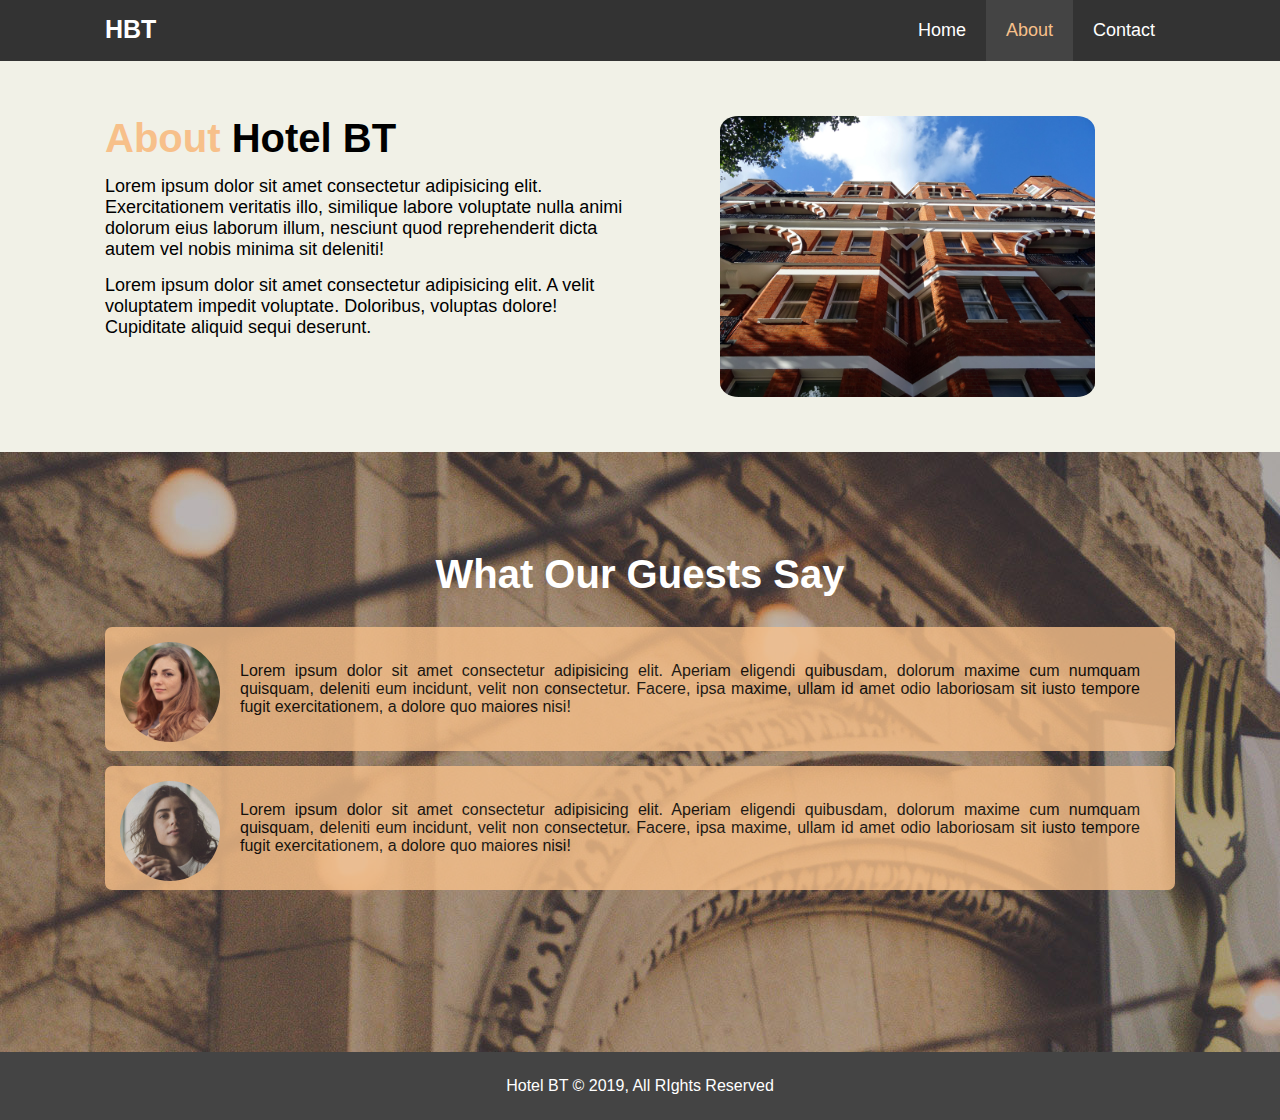
<file: about.html>
<!DOCTYPE html>
<html lang="en">

<head>
    <meta charset="UTF-8">
    <meta name="viewport" content="width=device-width, initial-scale=1.0">
    <meta name="description" content="some content">
    <meta name="keywords" content="some,keywords">
    <title>Hotel BT | About</title>
    <link rel="stylesheet" href="css/style.css">
    <link rel="stylesheet" media="(max-width:768px)" href="css/mobile.css">
    </link>
</head>

<body>
    <header>
        <nav>
            <div class="container"> 
                <a id="logo" href="#">HBT</a>
                <ul>
                    <li class="nav-item"><a href="index.html">Home</a></li>
                    <li class="nav-item"><a class="active" href="#">About</a></li>
                    <li class="nav-item"><a href="contact.html">Contact</a></li>
                </ul>
            </div>
        </nav>
    </header>
    <section id="info" class="bg-light">
        <div class="container ">
            <div class="left-text">
                <h1><span>About</span> Hotel BT</h1>
                <p>Lorem ipsum dolor sit amet consectetur adipisicing elit. Exercitationem veritatis illo, similique
                    labore voluptate nulla animi dolorum eius laborum illum, nesciunt quod reprehenderit dicta autem vel
                    nobis minima sit deleniti!</p>
                <p>Lorem ipsum dolor sit amet consectetur adipisicing elit. A velit voluptatem impedit voluptate.
                    Doloribus, voluptas dolore! Cupiditate aliquid sequi deserunt.</p>
            </div>
            <div class="rounded-image">
                <img src="/image_resources/photo-2.jpg" alt="">
            </div>
        </div>
    </section>
    <section id="testimonials">
        <div class="container">
            <h2>What Our Guests Say</h2>
            <div class="review bg-primary">
                <img class="profile" src="/image_resources/person-1.jpg" alt="">
                <p>Lorem ipsum dolor sit amet consectetur adipisicing elit. Aperiam eligendi quibusdam, dolorum maxime
                    cum numquam quisquam, deleniti eum incidunt, velit non consectetur. Facere, ipsa maxime, ullam id
                    amet odio laboriosam sit iusto tempore fugit exercitationem, a dolore quo maiores nisi!</p>
            </div>
            <div class="clr"></div>
            <div class="review bg-primary">
                <img class="profile" src="/image_resources/person-2.jpg" alt="">
                <p>Lorem ipsum dolor sit amet consectetur adipisicing elit. Aperiam eligendi quibusdam, dolorum maxime
                    cum numquam quisquam, deleniti eum incidunt, velit non consectetur. Facere, ipsa maxime, ullam id
                    amet odio laboriosam sit iusto tempore fugit exercitationem, a dolore quo maiores nisi!</p>
            </div>
        </div>
    </section>
    <footer>
        <p>Hotel BT &copy; 2019, All RIghts Reserved</p>
    </footer>
</body>

</html>
</file>
<file: css/style.css>
* {
    font-family: 'Segoe UI', Tahoma, Geneva, Verdana, sans-serif;
    box-sizing: border-box;
    margin: 0 0;
    padding: 0 0;
    text-decoration: none;
}

nav {
    background: #333;
    color: white;
}

.container {
    max-width: 1100px;
    margin: auto;
    overflow: auto;
    padding: 0 15px;
}

#logo {
    float: left;
    font-size: 25px;
    color: white;
    font-weight: bold;
    margin: 15px 0px;
}

nav ul {
    float: right;
    list-style: none;
}

nav li {
    float: left;
}

.nav-item a {
    display: block;
    cursor: pointer;
    padding: 20px;
    font-size: 18px;
    color: white;
}

a.active {
    color: #f7c08a;
    background: #444;
}

.nav-item a:hover {
    background: #444;
    color: #f7c08a;
}

#preview {
    text-align: center;
    background: url(/image_resources/showcase.jpg);
    background-position-y: center;
    height: 600px;
}

.content {
    margin-top: 200px;
    color: white;
}

.content h1 {
    font-size: 60px;
    margin: 25px;
    color: white;
}

.content p {
    font-size: 20px;
}

h1 span {
    color: #f7c08a;
}

.content a {
    display: block;
    width: 180px;
    margin: 35px auto;
    padding: 15px;
    background: rgba(50, 50, 50, 0.9);
    color: white;
    font-size: 18px;
}

.content a:hover {
    background: #f7c08a;
    color: #333;
}

#history {
    overflow: hidden;
    height: 450px;
}

#left {
    float: left;
    width: 50%;
    min-height: 100%;
    background: url(/image_resources/photo-1.jpg);
}

#right {
    float: right;
    width: 50%;
    text-align: center;
    height: 100%;
    color: white;
    padding: 25px;
}

#right h3 {
    font-size: 30px;
    margin: 25px;
}

#right h3 span {
    color: #f7c08a;
}

#right p {
    font-size: 18px;
}

#right a {
    display: block;
    width: 150px;
    margin: 35px auto;
    padding: 15px;
    background: white;
    color: #333;
    font-size: 18px;
}

#right a:hover {
    background: #f7c08a;
}

#advantages {
    color: #333;
    overflow: hidden;
}

.advantage {
    width: 33.3%;
    float: left;
    height: 300px;
    text-align: center;
    padding: 50px;
}

.advantage h3 {
    padding: 25px;

}

.bg-light {
    background: rgb(241, 241, 231);
}

.bg-primary {
    background: #f7c08a;
}

.bg-dark {
    background: #333333;
}

footer {
    background: #444;
    color: white;
    text-align: center;
}

footer p {
    padding: 25px
}

#info {
    overflow: auto;
    padding: 55px;
}

.left-text {
    width: 50%;
    float: left;
}

.left-text h1 {
    margin: 0;
    font-size: 40px;
}

.left-text p {
    padding-top: 15px;
    font-size: 18px;
}

.rounded-image {
    width: 50%;
    float: right;
}

.rounded-image img {
    display: block;
    border-radius: 5%;
    width: 70%;
    margin: auto auto;
}

#testimonials {
    background: url(/image_resources/test-bg.jpg);
    height: 600px;
    text-align: center;
    padding: 20px 0;
}

#testimonials h2 {
    font-size: 40px;
    color: white;
    margin: 30px;
    margin-top: 80px;
}

.review {
    text-align: justify;
    padding: 15px;
    width: 100%;
    border-radius: 7px;
    margin-bottom: 15px;
    opacity: 0.8;
}

.profile {
    float: left;
    width: 100px;
    border-radius: 50%;
    margin-right: 20px;
}

.review p {
    margin: 20px;

}

#feedback p {
    font-size: 18px;
    color: #333;
    margin: 20px 0;
}

#feedback h1 {
    margin-top: 30px;
    font-size: 40px;
}


#feedback label {
    display: block;
    margin: 10px 0;
}

#feedback input {
    width: 100%;
    min-height: 35px;
    border-width: 1px;
    border-style: solid;
    border-color: #ddd;
    padding: 5px;
}

#feedback textarea {
    display: block;
    width: 100%;
    min-height: 185px;
    border-style: solid;
    border-color: #ddd;
}

#feedback button {
    margin: 40px 0;
    height: 50px;
    width: 100px;
    font-size: 20px;
    border-style: none;
    background: #333;
    color: white;
    cursor: pointer;
}

#feedback button:hover {
    background: #666;
}

#contacts .container{
    padding: 0 0;
}

.contact {
    float: left;
    width: 33.3%;
    text-align: center;
    padding: 50px 10px;
    color: white;
}

.contact h4 {
    font-size: 20px;
    margin: 20px 0;
}


.clr {
    clear: both;
}
</file>
<file: css/mobile.css>
#logo{
    float: none;
    display: block;
    text-align: center;
    margin: 10px auto;
}

nav ul{
    display: block;
    float: none;
    margin: auto;
}

nav ul li{
    width: 33%; 
    text-align: center;
}

nav ul li a{
    padding: 10px !important; 
}

#left{
    display: none;
}
#right{
    float: none;
    width: 100%;
    height: auto;
}
#advantages{
height: auto;
}
.advantage{
    float: none;
    width: 100%;
}

/* About */

#info{
    padding: 15px;
    text-align: center;
}

#history{
    height: auto;
}

#info .left-text, #info .rounded-image{
    float: none;
    width: 100%;
    margin-bottom: 15px;
}

#testimonials{
    height: 100%;
}

/* Contact */

#feedback h1, p{
    text-align: center;
}

#feedback button{
    display: block;
    margin: 25px auto;
}

.contact{
    float: none;
    width: 100%;
    padding: 35px 5px;
}
</file>
